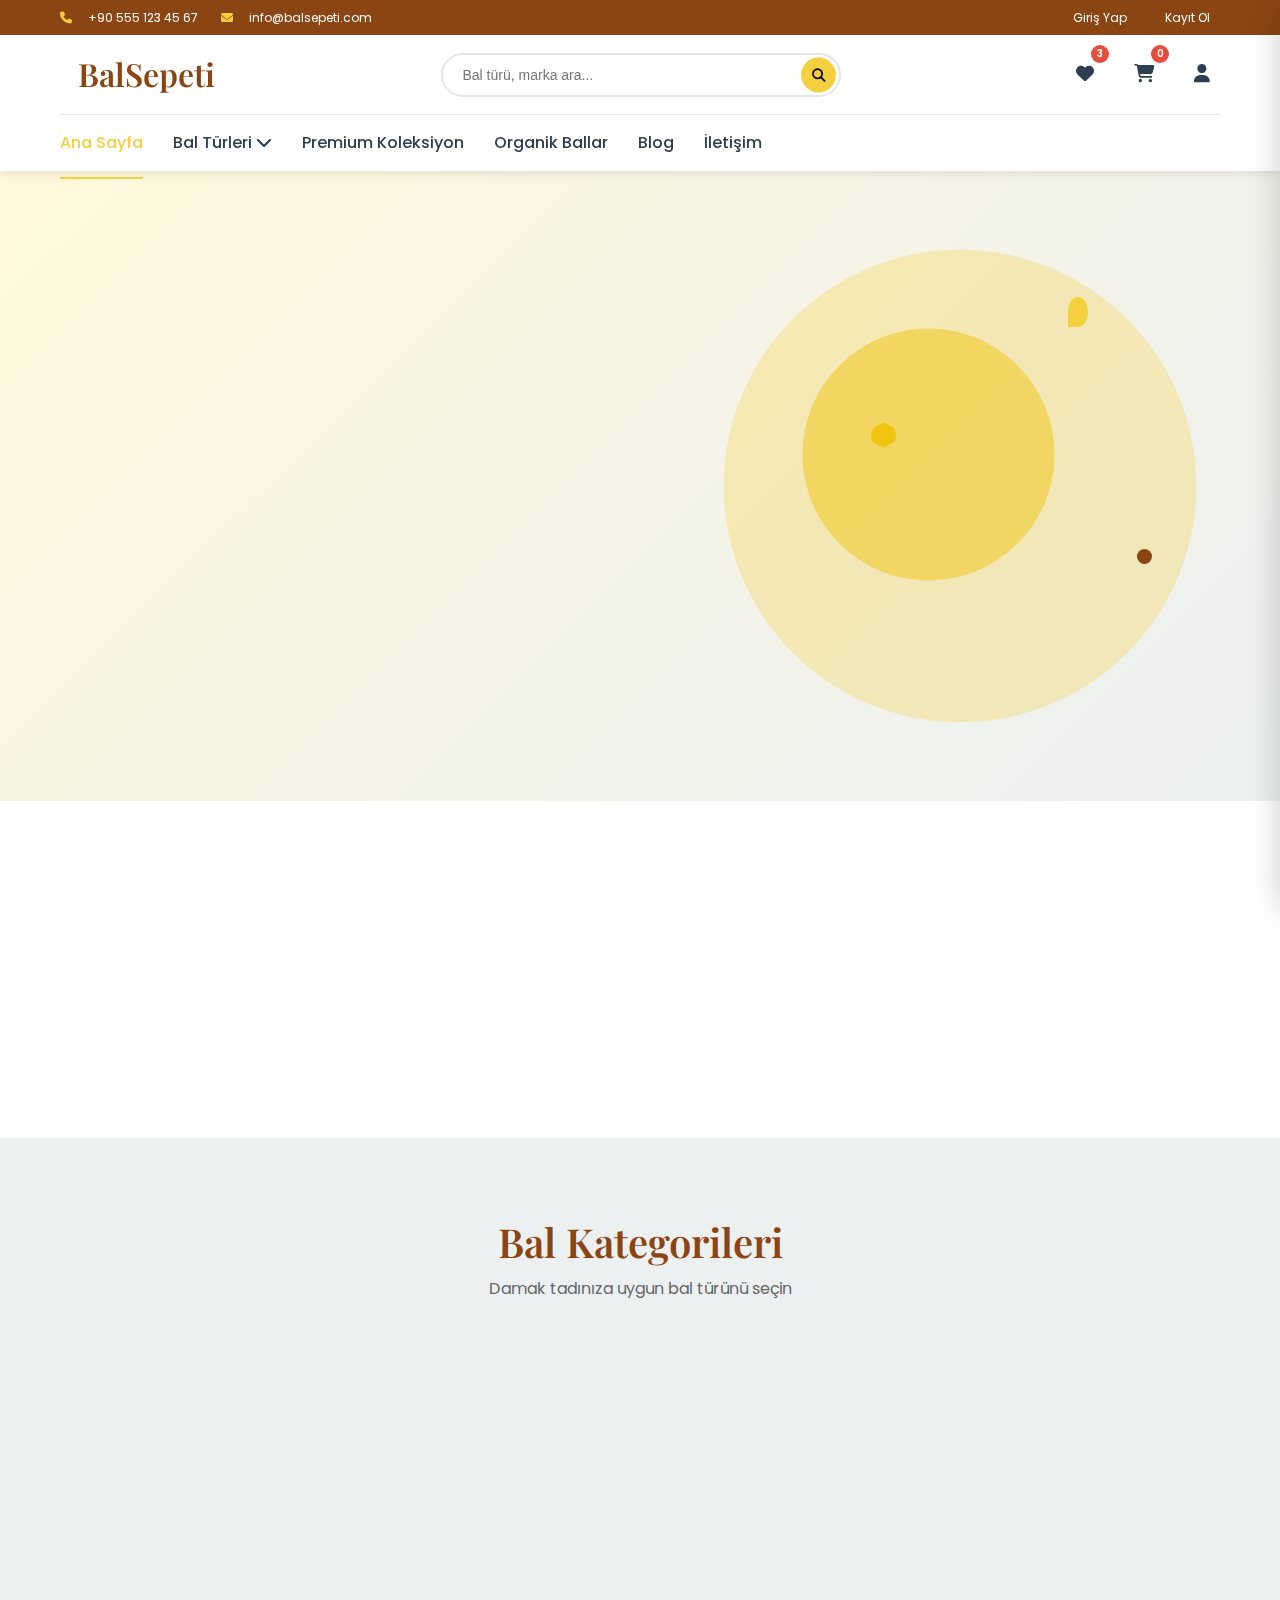
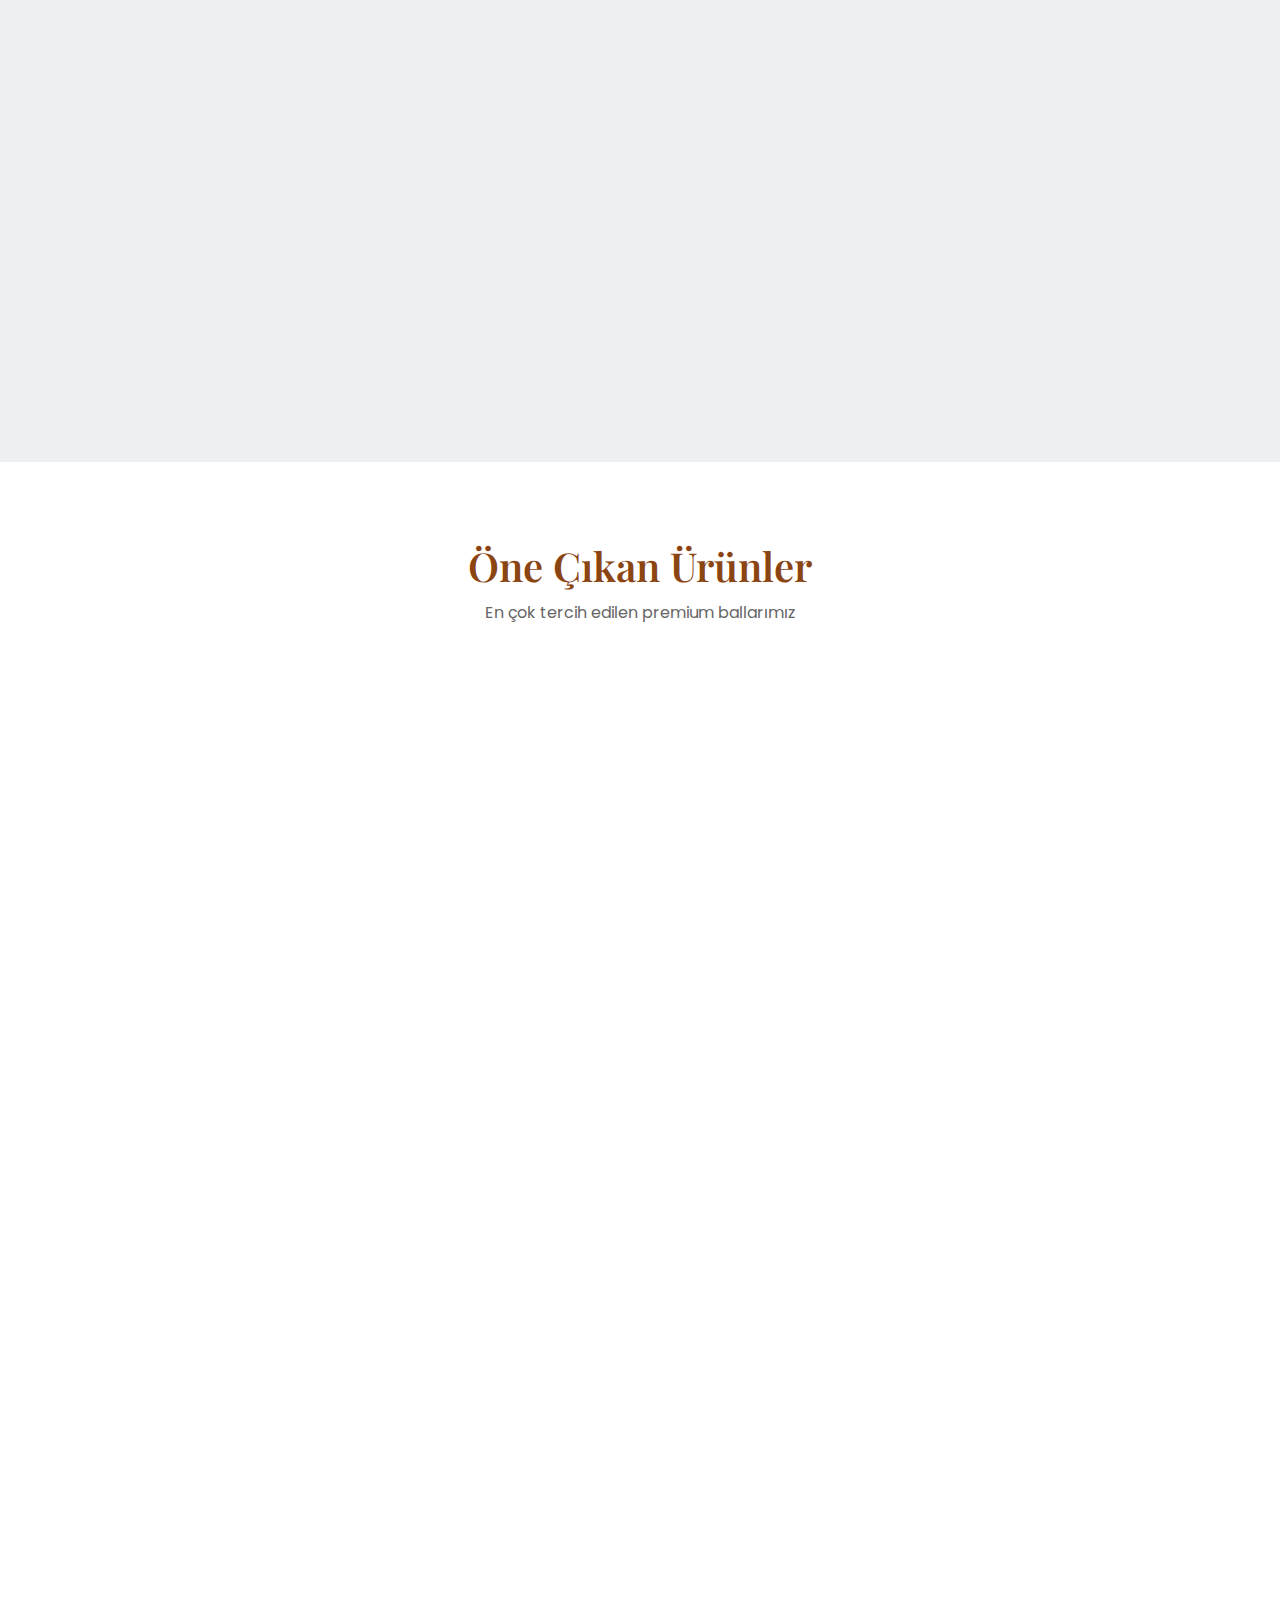
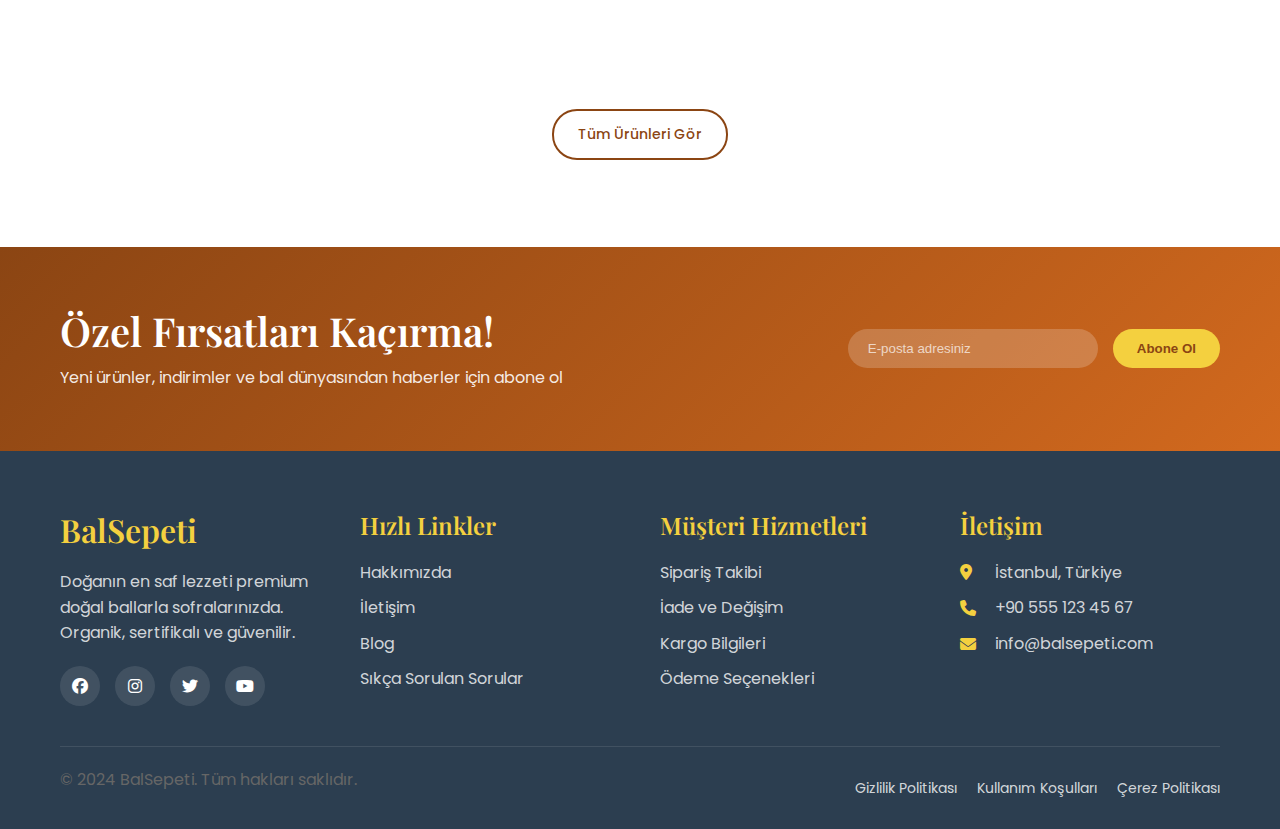
<file: index.html>
<!DOCTYPE html>
<html lang="tr">
<head>
    <meta charset="UTF-8">
    <meta name="viewport" content="width=device-width, initial-scale=1.0">
    <title>BalSepeti - Premium Doğal Ballar | En Saf Tatlar</title>
    <meta name="description" content="Premium doğal ballar, organik çiçek balı, kestane balı ve daha fazlası. Doğanın en saf tadını evinizde yaşayın.">
    
    <!-- Google Fonts -->
    <link rel="preconnect" href="https://fonts.googleapis.com">
    <link rel="preconnect" href="https://fonts.gstatic.com" crossorigin>
    <link href="https://fonts.googleapis.com/css2?family=Playfair+Display:wght@400;600;700&family=Poppins:wght@300;400;500;600;700&display=swap" rel="stylesheet">
    
    <!-- Font Awesome -->
    <link rel="stylesheet" href="https://cdnjs.cloudflare.com/ajax/libs/font-awesome/6.4.0/css/all.min.css">
    
    <!-- Custom CSS -->
    <link rel="stylesheet" href="style.css">
</head>
<body>
    <!-- Header -->
    <header class="header">
        <div class="top-bar">
            <div class="container">
                <div class="top-bar-content">
                    <div class="contact-info">
                        <span><i class="fas fa-phone"></i> +90 555 123 45 67</span>
                        <span><i class="fas fa-envelope"></i> info@balsepeti.com</span>
                    </div>
                    <div class="top-bar-links">
                        <a href="#" class="login-btn">Giriş Yap</a>
                        <a href="#" class="register-btn">Kayıt Ol</a>
                    </div>
                </div>
            </div>
        </div>
        
        <nav class="navbar">
            <div class="container">
                <div class="nav-content">
                    <div class="logo">
                        <h1><i class="fas fa-honeycomb"></i> BalSepeti</h1>
                    </div>
                    
                    <div class="search-bar">
                        <input type="text" placeholder="Bal türü, marka ara...">
                        <button type="submit"><i class="fas fa-search"></i></button>
                    </div>
                    
                    <div class="nav-actions">
                        <a href="#" class="nav-link">
                            <i class="fas fa-heart"></i>
                            <span class="badge">3</span>
                        </a>
                        <a href="#" class="nav-link cart-btn">
                            <i class="fas fa-shopping-cart"></i>
                            <span class="badge cart-count">2</span>
                        </a>
                        <a href="#" class="nav-link">
                            <i class="fas fa-user"></i>
                        </a>
                    </div>
                </div>
                
                <div class="main-nav">
                    <ul class="nav-menu">
                        <li><a href="#" class="active">Ana Sayfa</a></li>
                        <li class="dropdown">
                            <a href="#">Bal Türleri <i class="fas fa-chevron-down"></i></a>
                            <div class="dropdown-menu">
                                <a href="#">Çiçek Balı</a>
                                <a href="#">Kestane Balı</a>
                                <a href="#">Çam Balı</a>
                                <a href="#">Lavanta Balı</a>
                                <a href="#">Acacia Balı</a>
                            </div>
                        </li>
                        <li><a href="#">Premium Koleksiyon</a></li>
                        <li><a href="#">Organik Ballar</a></li>
                        <li><a href="#">Blog</a></li>
                        <li><a href="#">İletişim</a></li>
                    </ul>
                </div>
            </div>
        </nav>
    </header>

    <!-- Hero Section -->
    <section class="hero">
        <div class="hero-content">
            <div class="container">
                <div class="hero-text">
                    <span class="hero-subtitle">Doğanın En Saf Lezzeti</span>
                    <h1 class="hero-title">Premium Doğal Ballar</h1>
                    <p class="hero-description">
                        Anadolu'nun dört bir yanından özenle seçilmiş, organik ve doğal ballarımızla 
                        sofralarınıza sağlık ve lezzet katın.
                    </p>
                    <div class="hero-buttons">
                        <a href="#products" class="btn btn-primary">Ürünleri Keşfet</a>
                        <a href="#premium" class="btn btn-secondary">Premium Koleksiyon</a>
                    </div>
                </div>
            </div>
        </div>
        <div class="hero-image">
            <div class="floating-elements">
                <div class="floating-element honey-drop"></div>
                <div class="floating-element bee"></div>
                <div class="floating-element hexagon"></div>
            </div>
        </div>
    </section>

    <!-- Features Section -->
    <section class="features">
        <div class="container">
            <div class="features-grid">
                <div class="feature-card">
                    <div class="feature-icon">
                        <i class="fas fa-truck"></i>
                    </div>
                    <h3>Ücretsiz Kargo</h3>
                    <p>150 TL üzeri siparişlerinizde kargo bedava</p>
                </div>
                
                <div class="feature-card">
                    <div class="feature-icon">
                        <i class="fas fa-certificate"></i>
                    </div>
                    <h3>Organik Sertifika</h3>
                    <p>Tüm ürünlerimiz organik sertifikalıdır</p>
                </div>
                
                <div class="feature-card">
                    <div class="feature-icon">
                        <i class="fas fa-undo"></i>
                    </div>
                    <h3>30 Gün İade</h3>
                    <p>Memnun kalmazsan 30 gün içinde iade et</p>
                </div>
                
                <div class="feature-card">
                    <div class="feature-icon">
                        <i class="fas fa-shield-alt"></i>
                    </div>
                    <h3>Güvenli Ödeme</h3>
                    <p>256-bit SSL ile korumalı ödeme sistemi</p>
                </div>
            </div>
        </div>
    </section>

    <!-- Product Categories -->
    <section class="categories" id="categories">
        <div class="container">
            <div class="section-header">
                <h2>Bal Kategorileri</h2>
                <p>Damak tadınıza uygun bal türünü seçin</p>
            </div>
            
            <div class="categories-grid">
                <div class="category-card">
                    <div class="category-image">
                        <div class="category-overlay"></div>
                    </div>
                    <div class="category-content">
                        <h3>Çiçek Balı</h3>
                        <p>Çeşitli çiçeklerden toplanan nefis tatlar</p>
                        <span class="product-count">12 Ürün</span>
                    </div>
                </div>
                
                <div class="category-card">
                    <div class="category-image">
                        <div class="category-overlay"></div>
                    </div>
                    <div class="category-content">
                        <h3>Kestane Balı</h3>
                        <p>Koyu rengi ve yoğun aroması</p>
                        <span class="product-count">8 Ürün</span>
                    </div>
                </div>
                
                <div class="category-card">
                    <div class="category-image">
                        <div class="category-overlay"></div>
                    </div>
                    <div class="category-content">
                        <h3>Çam Balı</h3>
                        <p>Çam ormanlarının şifalı nektarı</p>
                        <span class="product-count">6 Ürün</span>
                    </div>
                </div>
                
                <div class="category-card">
                    <div class="category-image">
                        <div class="category-overlay"></div>
                    </div>
                    <div class="category-content">
                        <h3>Lavanta Balı</h3>
                        <p>Rahatlatıcı lavanta aroması</p>
                        <span class="product-count">4 Ürün</span>
                    </div>
                </div>
            </div>
        </div>
    </section>

    <!-- Featured Products -->
    <section class="products" id="products">
        <div class="container">
            <div class="section-header">
                <h2>Öne Çıkan Ürünler</h2>
                <p>En çok tercih edilen premium ballarımız</p>
            </div>
            
            <div class="products-grid">
                <div class="product-card">
                    <div class="product-badge">%15 İndirim</div>
                    <div class="product-image">
                        <div class="product-hover-overlay">
                            <button class="quick-view-btn">Hızlı Görüntüle</button>
                            <button class="add-to-cart-btn">Sepete Ekle</button>
                        </div>
                    </div>
                    <div class="product-content">
                        <div class="product-category">Çiçek Balı</div>
                        <h3 class="product-title">Premium Çiçek Balı</h3>
                        <div class="product-rating">
                            <i class="fas fa-star"></i>
                            <i class="fas fa-star"></i>
                            <i class="fas fa-star"></i>
                            <i class="fas fa-star"></i>
                            <i class="fas fa-star"></i>
                            <span>(24 değerlendirme)</span>
                        </div>
                        <div class="product-price">
                            <span class="current-price">89 TL</span>
                            <span class="old-price">105 TL</span>
                        </div>
                        <div class="product-actions">
                            <button class="btn-wishlist">
                                <i class="far fa-heart"></i>
                            </button>
                            <select class="size-select">
                                <option>250g</option>
                                <option>500g</option>
                                <option>1kg</option>
                            </select>
                        </div>
                    </div>
                </div>
                
                <div class="product-card">
                    <div class="product-badge new">Yeni</div>
                    <div class="product-image">
                        <div class="product-hover-overlay">
                            <button class="quick-view-btn">Hızlı Görüntüle</button>
                            <button class="add-to-cart-btn">Sepete Ekle</button>
                        </div>
                    </div>
                    <div class="product-content">
                        <div class="product-category">Kestane Balı</div>
                        <h3 class="product-title">Organik Kestane Balı</h3>
                        <div class="product-rating">
                            <i class="fas fa-star"></i>
                            <i class="fas fa-star"></i>
                            <i class="fas fa-star"></i>
                            <i class="fas fa-star"></i>
                            <i class="far fa-star"></i>
                            <span>(18 değerlendirme)</span>
                        </div>
                        <div class="product-price">
                            <span class="current-price">125 TL</span>
                        </div>
                        <div class="product-actions">
                            <button class="btn-wishlist">
                                <i class="far fa-heart"></i>
                            </button>
                            <select class="size-select">
                                <option>250g</option>
                                <option>500g</option>
                                <option>1kg</option>
                            </select>
                        </div>
                    </div>
                </div>
                
                <div class="product-card">
                    <div class="product-badge bestseller">En Çok Satan</div>
                    <div class="product-image">
                        <div class="product-hover-overlay">
                            <button class="quick-view-btn">Hızlı Görüntüle</button>
                            <button class="add-to-cart-btn">Sepete Ekle</button>
                        </div>
                    </div>
                    <div class="product-content">
                        <div class="product-category">Çam Balı</div>
                        <h3 class="product-title">Doğal Çam Balı</h3>
                        <div class="product-rating">
                            <i class="fas fa-star"></i>
                            <i class="fas fa-star"></i>
                            <i class="fas fa-star"></i>
                            <i class="fas fa-star"></i>
                            <i class="fas fa-star"></i>
                            <span>(42 değerlendirme)</span>
                        </div>
                        <div class="product-price">
                            <span class="current-price">150 TL</span>
                        </div>
                        <div class="product-actions">
                            <button class="btn-wishlist active">
                                <i class="fas fa-heart"></i>
                            </button>
                            <select class="size-select">
                                <option>250g</option>
                                <option>500g</option>
                                <option>1kg</option>
                            </select>
                        </div>
                    </div>
                </div>
                
                <div class="product-card">
                    <div class="product-image">
                        <div class="product-hover-overlay">
                            <button class="quick-view-btn">Hızlı Görüntüle</button>
                            <button class="add-to-cart-btn">Sepete Ekle</button>
                        </div>
                    </div>
                    <div class="product-content">
                        <div class="product-category">Lavanta Balı</div>
                        <h3 class="product-title">Lavanta Balı Premium</h3>
                        <div class="product-rating">
                            <i class="fas fa-star"></i>
                            <i class="fas fa-star"></i>
                            <i class="fas fa-star"></i>
                            <i class="fas fa-star"></i>
                            <i class="far fa-star"></i>
                            <span>(15 değerlendirme)</span>
                        </div>
                        <div class="product-price">
                            <span class="current-price">175 TL</span>
                        </div>
                        <div class="product-actions">
                            <button class="btn-wishlist">
                                <i class="far fa-heart"></i>
                            </button>
                            <select class="size-select">
                                <option>250g</option>
                                <option>500g</option>
                                <option>1kg</option>
                            </select>
                        </div>
                    </div>
                </div>
            </div>
            
            <div class="section-footer">
                <a href="#" class="btn btn-outline">Tüm Ürünleri Gör</a>
            </div>
        </div>
    </section>

    <!-- Newsletter -->
    <section class="newsletter">
        <div class="container">
            <div class="newsletter-content">
                <div class="newsletter-text">
                    <h2>Özel Fırsatları Kaçırma!</h2>
                    <p>Yeni ürünler, indirimler ve bal dünyasından haberler için abone ol</p>
                </div>
                <div class="newsletter-form">
                    <input type="email" placeholder="E-posta adresiniz">
                    <button type="submit">Abone Ol</button>
                </div>
            </div>
        </div>
    </section>

    <!-- Footer -->
    <footer class="footer">
        <div class="container">
            <div class="footer-content">
                <div class="footer-section">
                    <h3>BalSepeti</h3>
                    <p>Doğanın en saf lezzeti premium doğal ballarla sofralarınızda. Organik, sertifikalı ve güvenilir.</p>
                    <div class="social-links">
                        <a href="#"><i class="fab fa-facebook"></i></a>
                        <a href="#"><i class="fab fa-instagram"></i></a>
                        <a href="#"><i class="fab fa-twitter"></i></a>
                        <a href="#"><i class="fab fa-youtube"></i></a>
                    </div>
                </div>
                
                <div class="footer-section">
                    <h4>Hızlı Linkler</h4>
                    <ul>
                        <li><a href="#">Hakkımızda</a></li>
                        <li><a href="#">İletişim</a></li>
                        <li><a href="#">Blog</a></li>
                        <li><a href="#">Sıkça Sorulan Sorular</a></li>
                    </ul>
                </div>
                
                <div class="footer-section">
                    <h4>Müşteri Hizmetleri</h4>
                    <ul>
                        <li><a href="#">Sipariş Takibi</a></li>
                        <li><a href="#">İade ve Değişim</a></li>
                        <li><a href="#">Kargo Bilgileri</a></li>
                        <li><a href="#">Ödeme Seçenekleri</a></li>
                    </ul>
                </div>
                
                <div class="footer-section">
                    <h4>İletişim</h4>
                    <div class="contact-info">
                        <p><i class="fas fa-map-marker-alt"></i> İstanbul, Türkiye</p>
                        <p><i class="fas fa-phone"></i> +90 555 123 45 67</p>
                        <p><i class="fas fa-envelope"></i> info@balsepeti.com</p>
                    </div>
                </div>
            </div>
            
            <div class="footer-bottom">
                <p>&copy; 2024 BalSepeti. Tüm hakları saklıdır.</p>
                <div class="footer-links">
                    <a href="#">Gizlilik Politikası</a>
                    <a href="#">Kullanım Koşulları</a>
                    <a href="#">Çerez Politikası</a>
                </div>
            </div>
        </div>
    </footer>

    <!-- Shopping Cart Sidebar -->
    <div class="cart-sidebar" id="cartSidebar">
        <div class="cart-header">
            <h3>Sepetim</h3>
            <button class="close-cart"><i class="fas fa-times"></i></button>
        </div>
        <div class="cart-items">
            <div class="cart-item">
                <div class="item-image"></div>
                <div class="item-details">
                    <h4>Premium Çiçek Balı</h4>
                    <p>500g</p>
                    <div class="item-price">89 TL</div>
                </div>
                <div class="item-quantity">
                    <button class="qty-btn">-</button>
                    <span>1</span>
                    <button class="qty-btn">+</button>
                </div>
            </div>
            
            <div class="cart-item">
                <div class="item-image"></div>
                <div class="item-details">
                    <h4>Doğal Çam Balı</h4>
                    <p>250g</p>
                    <div class="item-price">150 TL</div>
                </div>
                <div class="item-quantity">
                    <button class="qty-btn">-</button>
                    <span>1</span>
                    <button class="qty-btn">+</button>
                </div>
            </div>
        </div>
        <div class="cart-footer">
            <div class="cart-total">
                <div class="total-line">
                    <span>Ara Toplam:</span>
                    <span>239 TL</span>
                </div>
                <div class="total-line">
                    <span>Kargo:</span>
                    <span>Ücretsiz</span>
                </div>
                <div class="total-line total">
                    <span>Toplam:</span>
                    <span>239 TL</span>
                </div>
            </div>
            <div class="cart-buttons">
                <button class="btn btn-outline">Sepeti Görüntüle</button>
                <button class="btn btn-primary">Ödemeye Geç</button>
            </div>
        </div>
    </div>

    <!-- Cart Overlay -->
    <div class="cart-overlay" id="cartOverlay"></div>

    <!-- Custom JavaScript -->
    <script src="script.js"></script>
</body>
</html>
</file>
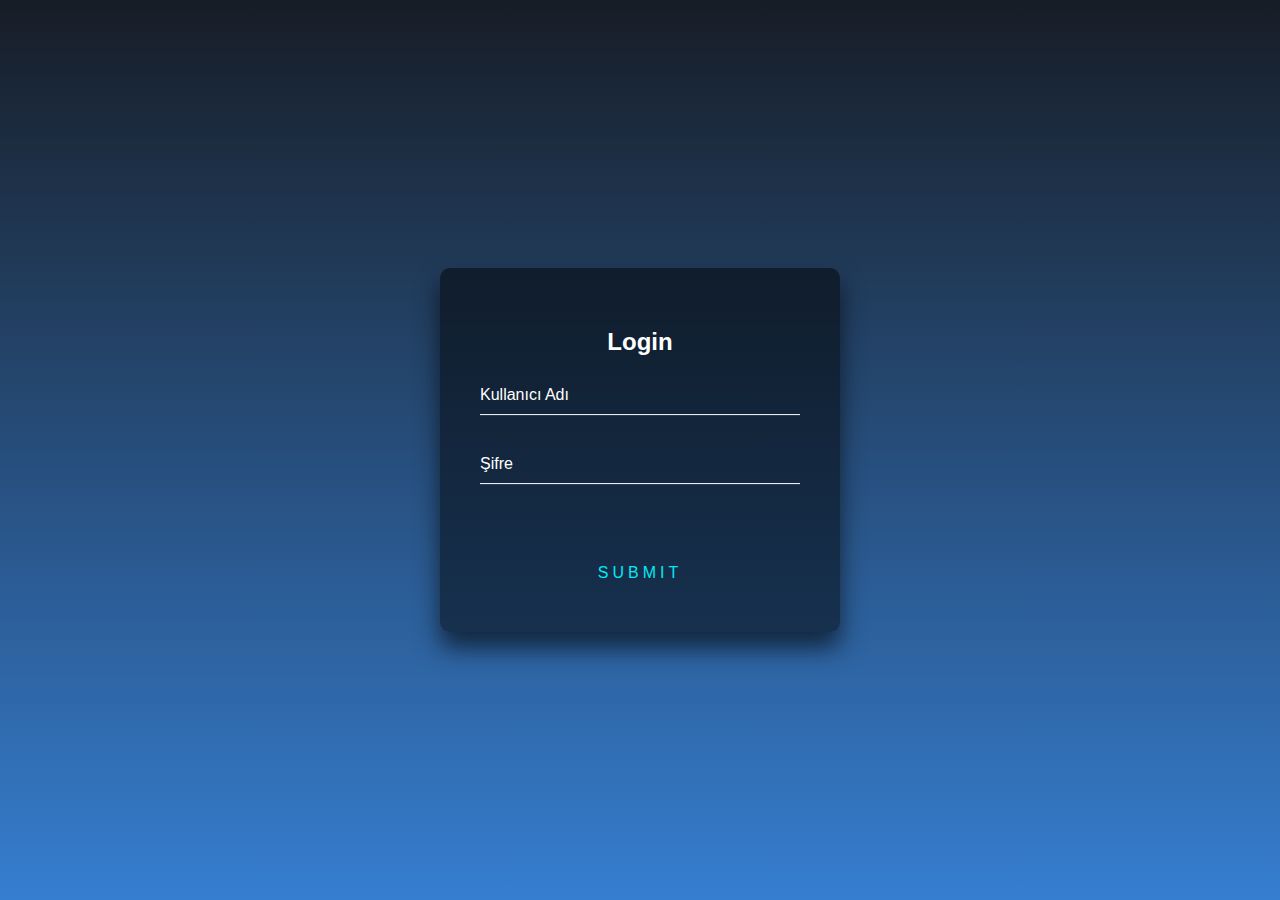
<file: login.html>
<!DOCTYPE html>
<html lang="en">
<head>
    <meta charset="UTF-8">
    <meta name="viewport" content="width=device-width, initial-scale=1.0">
    <title>Document</title>
    <style>
        html, body {
    height: 100%;
    margin: 0;
    padding: 0;
    font-family: sans-serif;
    background: linear-gradient(#171d26, #367ed0);
}

.login-box {
    position: absolute;
    top: 50%;
    left: 50%;
    width: 400px;
    padding: 40px;
    transform: translate(-50%, -50%);
    background: rgba(0,0,0,.5);
    box-sizing: border-box;
    box-shadow: 0 15px 25px rgba(0,0,0,.6);
    border-radius: 10px;
    text-align: center;
}

.login-box h2 {
    color: #fff;
}

.user-box {
    position: relative;
    margin-bottom: 30px;
}

.user-box input {
    width: 100%;
    padding: 10px 0;
    font-size: 16px;
    color: #fff;
    border: none;
    border-bottom: 1px solid #fff;
    outline: none;
    background: transparent;
}

.user-box label {
    position: absolute;
    top:0;
    left: 0;
    padding: 10px 0;
    font-size: 16px;
    color: #fff;
    pointer-events: none;
    transition: .5s;
}

.user-box input:focus ~ label,
.user-box input:valid ~ label {
    top: -20px;
    left: 0;
    color: #03e9f4;
    font-size: 12px;
}

.neon-button {
    position: relative;
    display: inline-block;
    padding: 10px 20px;
    color: #03e9f4;
    font-size: 16px;
    text-decoration: none;
    text-transform: uppercase;
    overflow: hidden;
    transition: .5s;
    margin-top: 40px;
    letter-spacing: 4px;
    border: none;
    background: none;
    cursor: pointer;
}

.neon-button:hover {
    background: #03e9f4;
    color: #fff;
    box-shadow: 0 0 5px #03e9f4, 0 0 25px #03e9f4, 0 0 50px #03e9f4, 0 0 100px #03e9f4;
}

.neon-button span {
    position: absolute;
    display: block;
}

@keyframes glowing {
    0% {
        box-shadow: 0 0 5px #2baee7, 0 0 10px #2baee7, 0 0 15px #2baee7, 0 0 20px #2baee7;
    }
    50% {
        box-shadow: 0 0 10px #2baee7, 0 0 20px #2baee7, 0 0 30px #2baee7, 0 0 40px #2baee7;
    }
    100% {
        box-shadow: 0 0 5px #2baee7, 0 0 10px #2baee7, 0 0 15px #2baee7, 0 0 20px #2baee7;
    }
}

.login-box {
    /* Diğer stilleriniz... */
    animation: glowing 2s ease-in-out infinite;
}


    </style>
</head>
<body>
    
    <div class="login-box">
        <h2>Login</h2>
        <form>
            <div class="user-box">
                <input type="text" name="username" required="">
                <label>Kullanıcı Adı</label>
            </div>
            <div class="user-box">
                <input type="password" name="password" required="">
                <label>Şifre</label>
            </div>
            <button type="submit" class="neon-button">
                <span></span>
                <span></span>
                <span></span>
                <span></span>
                Submit
            </button>
        </form>
    </div>








</body>
</html>
</file>
<file: style.css>
/* ===================================
   RESET & BASE STYLES
=================================== */
* {
    margin: 0;
    padding: 0;
    box-sizing: border-box;
}

:root {
    /* Colors */
    --primary-gold: #F4D03F;
    --secondary-gold: #F1C40F;
    --dark-brown: #8B4513;
    --light-brown: #D2691E;
    --cream: #FFF8DC;
    --forest-green: #228B22;
    --white: #FFFFFF;
    --dark-gray: #2C3E50;
    --light-gray: #ECF0F1;
    --border-gray: #E5E5E5;
    
    /* Typography */
    --font-primary: 'Poppins', sans-serif;
    --font-secondary: 'Playfair Display', serif;
    
    /* Shadows */
    --shadow-light: 0 2px 10px rgba(0,0,0,0.1);
    --shadow-medium: 0 4px 20px rgba(0,0,0,0.15);
    --shadow-heavy: 0 8px 30px rgba(0,0,0,0.2);
    
    /* Transitions */
    --transition: all 0.3s ease;
    --transition-fast: all 0.2s ease;
}

body {
    font-family: var(--font-primary);
    line-height: 1.6;
    color: var(--dark-gray);
    overflow-x: hidden;
}

.container {
    max-width: 1200px;
    margin: 0 auto;
    padding: 0 20px;
}

/* ===================================
   TYPOGRAPHY
=================================== */
h1, h2, h3, h4, h5, h6 {
    font-family: var(--font-secondary);
    font-weight: 600;
    line-height: 1.2;
    margin-bottom: 1rem;
}

h1 { font-size: 3rem; }
h2 { font-size: 2.5rem; }
h3 { font-size: 2rem; }
h4 { font-size: 1.5rem; }
h5 { font-size: 1.25rem; }
h6 { font-size: 1rem; }

p {
    margin-bottom: 1rem;
    color: #666;
}

/* ===================================
   BUTTONS
=================================== */
.btn {
    display: inline-block;
    padding: 12px 24px;
    border: none;
    border-radius: 25px;
    text-decoration: none;
    font-weight: 500;
    font-size: 14px;
    cursor: pointer;
    transition: var(--transition);
    text-align: center;
    position: relative;
    overflow: hidden;
}

.btn-primary {
    background: linear-gradient(135deg, var(--primary-gold), var(--secondary-gold));
    color: var(--dark-brown);
    box-shadow: var(--shadow-light);
}

.btn-primary:hover {
    transform: translateY(-2px);
    box-shadow: var(--shadow-medium);
}

.btn-secondary {
    background: transparent;
    color: var(--primary-gold);
    border: 2px solid var(--primary-gold);
}

.btn-secondary:hover {
    background: var(--primary-gold);
    color: var(--dark-brown);
}

.btn-outline {
    background: transparent;
    color: var(--dark-brown);
    border: 2px solid var(--dark-brown);
}

.btn-outline:hover {
    background: var(--dark-brown);
    color: var(--white);
}

/* ===================================
   HEADER
=================================== */
.header {
    position: sticky;
    top: 0;
    z-index: 1000;
    background: var(--white);
    box-shadow: var(--shadow-light);
}

.top-bar {
    background: var(--dark-brown);
    color: var(--white);
    padding: 8px 0;
    font-size: 12px;
}

.top-bar-content {
    display: flex;
    justify-content: space-between;
    align-items: center;
}

.contact-info span {
    margin-right: 20px;
}

.contact-info i {
    margin-right: 5px;
    color: var(--primary-gold);
}

.top-bar-links a {
    color: var(--white);
    text-decoration: none;
    margin-left: 15px;
    padding: 5px 10px;
    border-radius: 15px;
    transition: var(--transition);
}

.top-bar-links a:hover {
    background: var(--primary-gold);
    color: var(--dark-brown);
}

.navbar {
    padding: 15px 0;
}

.nav-content {
    display: flex;
    align-items: center;
    justify-content: space-between;
    margin-bottom: 15px;
}

.logo h1 {
    color: var(--dark-brown);
    font-size: 2rem;
    margin-bottom: 0;
}

.logo i {
    color: var(--primary-gold);
    margin-right: 10px;
}

.search-bar {
    flex: 1;
    max-width: 400px;
    margin: 0 40px;
    position: relative;
}

.search-bar input {
    width: 100%;
    padding: 12px 20px;
    border: 2px solid var(--border-gray);
    border-radius: 25px;
    font-size: 14px;
    outline: none;
    transition: var(--transition);
}

.search-bar input:focus {
    border-color: var(--primary-gold);
}

.search-bar button {
    position: absolute;
    right: 5px;
    top: 50%;
    transform: translateY(-50%);
    background: var(--primary-gold);
    border: none;
    border-radius: 50%;
    width: 35px;
    height: 35px;
    cursor: pointer;
    transition: var(--transition);
}

.search-bar button:hover {
    background: var(--secondary-gold);
}

.nav-actions {
    display: flex;
    gap: 20px;
}

.nav-link {
    position: relative;
    color: var(--dark-gray);
    font-size: 18px;
    text-decoration: none;
    padding: 10px;
    border-radius: 50%;
    transition: var(--transition);
}

.nav-link:hover {
    background: var(--light-gray);
}

.badge {
    position: absolute;
    top: -5px;
    right: -5px;
    background: #E74C3C;
    color: var(--white);
    border-radius: 50%;
    width: 18px;
    height: 18px;
    display: flex;
    align-items: center;
    justify-content: center;
    font-size: 10px;
    font-weight: 600;
}

.main-nav {
    border-top: 1px solid var(--border-gray);
    padding-top: 15px;
}

.nav-menu {
    display: flex;
    list-style: none;
    gap: 30px;
}

.nav-menu a {
    color: var(--dark-gray);
    text-decoration: none;
    font-weight: 500;
    padding: 10px 0;
    position: relative;
    transition: var(--transition);
}

.nav-menu a:hover,
.nav-menu a.active {
    color: var(--primary-gold);
}

.nav-menu a.active::after {
    content: '';
    position: absolute;
    bottom: -15px;
    left: 0;
    width: 100%;
    height: 2px;
    background: var(--primary-gold);
}

.dropdown {
    position: relative;
}

.dropdown-menu {
    position: absolute;
    top: 100%;
    left: 0;
    background: var(--white);
    box-shadow: var(--shadow-medium);
    border-radius: 10px;
    padding: 10px 0;
    min-width: 180px;
    opacity: 0;
    visibility: hidden;
    transform: translateY(-10px);
    transition: var(--transition);
}

.dropdown:hover .dropdown-menu {
    opacity: 1;
    visibility: visible;
    transform: translateY(0);
}

.dropdown-menu a {
    display: block;
    padding: 10px 20px;
    color: var(--dark-gray);
    text-decoration: none;
    transition: var(--transition);
}

.dropdown-menu a:hover {
    background: var(--light-gray);
    color: var(--primary-gold);
}

/* ===================================
   HERO SECTION
=================================== */
.hero {
    background: linear-gradient(135deg, var(--cream) 0%, var(--light-gray) 100%);
    padding: 80px 0;
    position: relative;
    overflow: hidden;
    min-height: 70vh;
    display: flex;
    align-items: center;
}

.hero-content {
    flex: 1;
    z-index: 2;
}

.hero-subtitle {
    color: var(--dark-brown);
    font-size: 16px;
    font-weight: 500;
    text-transform: uppercase;
    letter-spacing: 1px;
    margin-bottom: 10px;
    display: block;
}

.hero-title {
    font-size: 4rem;
    color: var(--dark-brown);
    margin-bottom: 20px;
    line-height: 1.1;
}

.hero-description {
    font-size: 18px;
    color: #666;
    margin-bottom: 30px;
    max-width: 500px;
}

.hero-buttons {
    display: flex;
    gap: 20px;
    flex-wrap: wrap;
}

.hero-image {
    position: absolute;
    right: 0;
    top: 0;
    width: 50%;
    height: 100%;
    background: url('data:image/svg+xml,<svg xmlns="http://www.w3.org/2000/svg" viewBox="0 0 400 400"><circle cx="200" cy="200" r="150" fill="%23F4D03F" opacity="0.3"/><circle cx="180" cy="180" r="80" fill="%23F1C40F" opacity="0.5"/></svg>') no-repeat center;
    background-size: contain;
}

.floating-elements {
    position: absolute;
    width: 100%;
    height: 100%;
}

.floating-element {
    position: absolute;
    border-radius: 50%;
    animation: float 6s ease-in-out infinite;
}

.honey-drop {
    width: 20px;
    height: 30px;
    background: var(--primary-gold);
    border-radius: 50% 50% 50% 0;
    top: 20%;
    right: 30%;
    animation-delay: 0s;
}

.bee {
    width: 15px;
    height: 15px;
    background: var(--dark-brown);
    top: 60%;
    right: 20%;
    animation-delay: 2s;
}

.hexagon {
    width: 25px;
    height: 25px;
    background: var(--secondary-gold);
    clip-path: polygon(50% 0%, 100% 25%, 100% 75%, 50% 100%, 0% 75%, 0% 25%);
    top: 40%;
    right: 60%;
    animation-delay: 4s;
}

@keyframes float {
    0%, 100% { transform: translateY(0px); }
    50% { transform: translateY(-20px); }
}

/* ===================================
   FEATURES SECTION
=================================== */
.features {
    padding: 60px 0;
    background: var(--white);
}

.features-grid {
    display: grid;
    grid-template-columns: repeat(auto-fit, minmax(250px, 1fr));
    gap: 30px;
}

.feature-card {
    text-align: center;
    padding: 30px 20px;
    border-radius: 15px;
    background: var(--white);
    box-shadow: var(--shadow-light);
    transition: var(--transition);
}

.feature-card:hover {
    transform: translateY(-5px);
    box-shadow: var(--shadow-medium);
}

.feature-icon {
    width: 60px;
    height: 60px;
    background: linear-gradient(135deg, var(--primary-gold), var(--secondary-gold));
    border-radius: 50%;
    display: flex;
    align-items: center;
    justify-content: center;
    margin: 0 auto 20px;
    font-size: 24px;
    color: var(--dark-brown);
}

.feature-card h3 {
    color: var(--dark-brown);
    margin-bottom: 10px;
    font-size: 1.2rem;
}

.feature-card p {
    font-size: 14px;
    margin-bottom: 0;
}

/* ===================================
   SECTION HEADERS
=================================== */
.section-header {
    text-align: center;
    margin-bottom: 50px;
}

.section-header h2 {
    color: var(--dark-brown);
    margin-bottom: 10px;
}

.section-header p {
    font-size: 16px;
    color: #666;
    margin-bottom: 0;
}

/* ===================================
   CATEGORIES SECTION
=================================== */
.categories {
    padding: 80px 0;
    background: var(--light-gray);
}

.categories-grid {
    display: grid;
    grid-template-columns: repeat(auto-fit, minmax(280px, 1fr));
    gap: 30px;
}

.category-card {
    position: relative;
    border-radius: 20px;
    overflow: hidden;
    height: 300px;
    cursor: pointer;
    transition: var(--transition);
}

.category-card:hover {
    transform: translateY(-10px);
    box-shadow: var(--shadow-heavy);
}

.category-image {
    position: absolute;
    top: 0;
    left: 0;
    width: 100%;
    height: 100%;
    background: linear-gradient(135deg, var(--primary-gold) 0%, var(--dark-brown) 100%);
}

.category-overlay {
    position: absolute;
    top: 0;
    left: 0;
    width: 100%;
    height: 100%;
    background: rgba(0,0,0,0.3);
    transition: var(--transition);
}

.category-card:hover .category-overlay {
    background: rgba(0,0,0,0.5);
}

.category-content {
    position: absolute;
    bottom: 0;
    left: 0;
    right: 0;
    padding: 30px;
    color: var(--white);
    background: linear-gradient(transparent, rgba(0,0,0,0.7));
}

.category-content h3 {
    font-size: 1.5rem;
    margin-bottom: 5px;
}

.category-content p {
    margin-bottom: 10px;
    opacity: 0.9;
}

.product-count {
    background: var(--primary-gold);
    color: var(--dark-brown);
    padding: 5px 12px;
    border-radius: 15px;
    font-size: 12px;
    font-weight: 600;
}

/* ===================================
   PRODUCTS SECTION
=================================== */
.products {
    padding: 80px 0;
    background: var(--white);
}

.products-grid {
    display: grid;
    grid-template-columns: repeat(auto-fit, minmax(280px, 1fr));
    gap: 30px;
    margin-bottom: 50px;
}

.product-card {
    background: var(--white);
    border-radius: 20px;
    overflow: hidden;
    box-shadow: var(--shadow-light);
    transition: var(--transition);
    position: relative;
}

.product-card:hover {
    transform: translateY(-5px);
    box-shadow: var(--shadow-medium);
}

.product-badge {
    position: absolute;
    top: 15px;
    left: 15px;
    background: #E74C3C;
    color: var(--white);
    padding: 5px 12px;
    border-radius: 15px;
    font-size: 12px;
    font-weight: 600;
    z-index: 2;
}

.product-badge.new {
    background: var(--forest-green);
}

.product-badge.bestseller {
    background: var(--primary-gold);
    color: var(--dark-brown);
}

.product-image {
    position: relative;
    height: 250px;
    background: linear-gradient(135deg, var(--cream) 0%, var(--primary-gold) 100%);
    overflow: hidden;
}

.product-hover-overlay {
    position: absolute;
    top: 0;
    left: 0;
    width: 100%;
    height: 100%;
    background: rgba(0,0,0,0.7);
    display: flex;
    flex-direction: column;
    align-items: center;
    justify-content: center;
    gap: 15px;
    opacity: 0;
    transition: var(--transition);
}

.product-card:hover .product-hover-overlay {
    opacity: 1;
}

.quick-view-btn,
.add-to-cart-btn {
    background: var(--white);
    color: var(--dark-brown);
    border: none;
    padding: 10px 20px;
    border-radius: 25px;
    font-weight: 500;
    cursor: pointer;
    transition: var(--transition);
}

.add-to-cart-btn {
    background: var(--primary-gold);
}

.quick-view-btn:hover,
.add-to-cart-btn:hover {
    transform: translateY(-2px);
}

.product-content {
    padding: 25px;
}

.product-category {
    color: var(--primary-gold);
    font-size: 12px;
    font-weight: 600;
    text-transform: uppercase;
    letter-spacing: 1px;
    margin-bottom: 5px;
}

.product-title {
    font-size: 1.2rem;
    color: var(--dark-brown);
    margin-bottom: 10px;
}

.product-rating {
    display: flex;
    align-items: center;
    gap: 5px;
    margin-bottom: 15px;
}

.product-rating i {
    color: var(--primary-gold);
    font-size: 14px;
}

.product-rating span {
    color: #666;
    font-size: 12px;
    margin-left: 5px;
}

.product-price {
    margin-bottom: 15px;
}

.current-price {
    font-size: 1.5rem;
    font-weight: 600;
    color: var(--dark-brown);
}

.old-price {
    font-size: 1.2rem;
    color: #999;
    text-decoration: line-through;
    margin-left: 10px;
}

.product-actions {
    display: flex;
    align-items: center;
    justify-content: space-between;
}

.btn-wishlist {
    background: none;
    border: none;
    font-size: 18px;
    color: #ccc;
    cursor: pointer;
    transition: var(--transition);
}

.btn-wishlist:hover,
.btn-wishlist.active {
    color: #E74C3C;
}

.size-select {
    background: var(--light-gray);
    border: none;
    padding: 8px 12px;
    border-radius: 15px;
    font-size: 12px;
    outline: none;
    cursor: pointer;
}

.section-footer {
    text-align: center;
}

/* ===================================
   NEWSLETTER SECTION
=================================== */
.newsletter {
    padding: 60px 0;
    background: linear-gradient(135deg, var(--dark-brown) 0%, var(--light-brown) 100%);
    color: var(--white);
}

.newsletter-content {
    display: flex;
    align-items: center;
    justify-content: space-between;
    gap: 40px;
}

.newsletter-text h2 {
    color: var(--white);
    margin-bottom: 10px;
}

.newsletter-text p {
    color: rgba(255,255,255,0.9);
    margin-bottom: 0;
}

.newsletter-form {
    display: flex;
    gap: 15px;
    flex-shrink: 0;
}

.newsletter-form input {
    padding: 12px 20px;
    border: none;
    border-radius: 25px;
    background: rgba(255,255,255,0.2);
    color: var(--white);
    placeholder-color: rgba(255,255,255,0.7);
    outline: none;
    min-width: 250px;
}

.newsletter-form input::placeholder {
    color: rgba(255,255,255,0.7);
}

.newsletter-form button {
    background: var(--primary-gold);
    color: var(--dark-brown);
    border: none;
    padding: 12px 24px;
    border-radius: 25px;
    font-weight: 600;
    cursor: pointer;
    transition: var(--transition);
}

.newsletter-form button:hover {
    background: var(--secondary-gold);
    transform: translateY(-2px);
}

/* ===================================
   FOOTER
=================================== */
.footer {
    background: var(--dark-gray);
    color: var(--white);
    padding: 60px 0 20px;
}

.footer-content {
    display: grid;
    grid-template-columns: repeat(auto-fit, minmax(250px, 1fr));
    gap: 40px;
    margin-bottom: 40px;
}

.footer-section h3,
.footer-section h4 {
    color: var(--primary-gold);
    margin-bottom: 20px;
}

.footer-section p {
    color: rgba(255,255,255,0.8);
    line-height: 1.6;
}

.social-links {
    display: flex;
    gap: 15px;
    margin-top: 20px;
}

.social-links a {
    width: 40px;
    height: 40px;
    background: rgba(255,255,255,0.1);
    border-radius: 50%;
    display: flex;
    align-items: center;
    justify-content: center;
    color: var(--white);
    text-decoration: none;
    transition: var(--transition);
}

.social-links a:hover {
    background: var(--primary-gold);
    color: var(--dark-brown);
    transform: translateY(-2px);
}

.footer-section ul {
    list-style: none;
}

.footer-section ul li {
    margin-bottom: 10px;
}

.footer-section ul li a {
    color: rgba(255,255,255,0.8);
    text-decoration: none;
    transition: var(--transition);
}

.footer-section ul li a:hover {
    color: var(--primary-gold);
}

.contact-info p {
    display: flex;
    align-items: center;
    gap: 10px;
    margin-bottom: 10px;
}

.contact-info i {
    color: var(--primary-gold);
    width: 20px;
}

.footer-bottom {
    border-top: 1px solid rgba(255,255,255,0.1);
    padding-top: 20px;
    display: flex;
    justify-content: space-between;
    align-items: center;
}

.footer-links {
    display: flex;
    gap: 20px;
}

.footer-links a {
    color: rgba(255,255,255,0.8);
    text-decoration: none;
    font-size: 14px;
    transition: var(--transition);
}

.footer-links a:hover {
    color: var(--primary-gold);
}

/* ===================================
   SHOPPING CART SIDEBAR
=================================== */
.cart-sidebar {
    position: fixed;
    top: 0;
    right: -400px;
    width: 400px;
    height: 100vh;
    background: var(--white);
    box-shadow: var(--shadow-heavy);
    z-index: 9999;
    transition: var(--transition);
    display: flex;
    flex-direction: column;
}

.cart-sidebar.active {
    right: 0;
}

.cart-header {
    padding: 20px;
    border-bottom: 1px solid var(--border-gray);
    display: flex;
    justify-content: space-between;
    align-items: center;
}

.cart-header h3 {
    color: var(--dark-brown);
    margin-bottom: 0;
}

.close-cart {
    background: none;
    border: none;
    font-size: 20px;
    color: var(--dark-gray);
    cursor: pointer;
    padding: 5px;
    border-radius: 50%;
    transition: var(--transition);
}

.close-cart:hover {
    background: var(--light-gray);
}

.cart-items {
    flex: 1;
    padding: 20px;
    overflow-y: auto;
}

.cart-item {
    display: flex;
    gap: 15px;
    margin-bottom: 20px;
    padding-bottom: 20px;
    border-bottom: 1px solid var(--border-gray);
}

.item-image {
    width: 60px;
    height: 60px;
    background: linear-gradient(135deg, var(--cream), var(--primary-gold));
    border-radius: 10px;
    flex-shrink: 0;
}

.item-details {
    flex: 1;
}

.item-details h4 {
    font-size: 14px;
    color: var(--dark-brown);
    margin-bottom: 5px;
}

.item-details p {
    font-size: 12px;
    color: #666;
    margin-bottom: 5px;
}

.item-price {
    font-weight: 600;
    color: var(--dark-brown);
}

.item-quantity {
    display: flex;
    align-items: center;
    gap: 10px;
}

.qty-btn {
    width: 25px;
    height: 25px;
    border: 1px solid var(--border-gray);
    background: var(--white);
    border-radius: 50%;
    display: flex;
    align-items: center;
    justify-content: center;
    cursor: pointer;
    font-size: 12px;
    transition: var(--transition);
}

.qty-btn:hover {
    background: var(--primary-gold);
    border-color: var(--primary-gold);
}

.cart-footer {
    padding: 20px;
    border-top: 1px solid var(--border-gray);
}

.cart-total {
    margin-bottom: 20px;
}

.total-line {
    display: flex;
    justify-content: space-between;
    margin-bottom: 10px;
}

.total-line.total {
    font-weight: 600;
    font-size: 1.1rem;
    color: var(--dark-brown);
    border-top: 1px solid var(--border-gray);
    padding-top: 10px;
}

.cart-buttons {
    display: flex;
    flex-direction: column;
    gap: 10px;
}

.cart-overlay {
    position: fixed;
    top: 0;
    left: 0;
    width: 100%;
    height: 100%;
    background: rgba(0,0,0,0.5);
    z-index: 9998;
    opacity: 0;
    visibility: hidden;
    transition: var(--transition);
}

.cart-overlay.active {
    opacity: 1;
    visibility: visible;
}

/* ===================================
   RESPONSIVE DESIGN
=================================== */
@media (max-width: 768px) {
    .container {
        padding: 0 15px;
    }
    
    /* Header */
    .top-bar {
        font-size: 11px;
    }
    
    .top-bar-content {
        flex-direction: column;
        gap: 10px;
    }
    
    .nav-content {
        flex-direction: column;
        gap: 20px;
    }
    
    .search-bar {
        margin: 0;
        max-width: 100%;
    }
    
    .nav-menu {
        justify-content: center;
        flex-wrap: wrap;
        gap: 15px;
    }
    
    /* Hero */
    .hero {
        text-align: center;
        padding: 40px 0;
    }
    
    .hero-title {
        font-size: 2.5rem;
    }
    
    .hero-image {
        position: relative;
        width: 100%;
        height: 200px;
        margin-top: 30px;
    }
    
    .hero-buttons {
        justify-content: center;
    }
    
    /* Features */
    .features-grid {
        grid-template-columns: 1fr;
        gap: 20px;
    }
    
    /* Categories */
    .categories-grid {
        grid-template-columns: repeat(auto-fit, minmax(250px, 1fr));
        gap: 20px;
    }
    
    /* Products */
    .products-grid {
        grid-template-columns: repeat(auto-fit, minmax(250px, 1fr));
        gap: 20px;
    }
    
    /* Newsletter */
    .newsletter-content {
        flex-direction: column;
        text-align: center;
        gap: 30px;
    }
    
    .newsletter-form {
        flex-direction: column;
    }
    
    .newsletter-form input {
        min-width: auto;
    }
    
    /* Footer */
    .footer-content {
        grid-template-columns: 1fr;
        gap: 30px;
    }
    
    .footer-bottom {
        flex-direction: column;
        gap: 15px;
        text-align: center;
    }
    
    /* Cart */
    .cart-sidebar {
        width: 100%;
        right: -100%;
    }
}

@media (max-width: 480px) {
    h1 { font-size: 2rem; }
    h2 { font-size: 1.8rem; }
    h3 { font-size: 1.5rem; }
    
    .hero-title {
        font-size: 2rem;
    }
    
    .btn {
        padding: 10px 20px;
        font-size: 13px;
    }
    
    .categories-grid,
    .products-grid {
        grid-template-columns: 1fr;
    }
}
</file>
